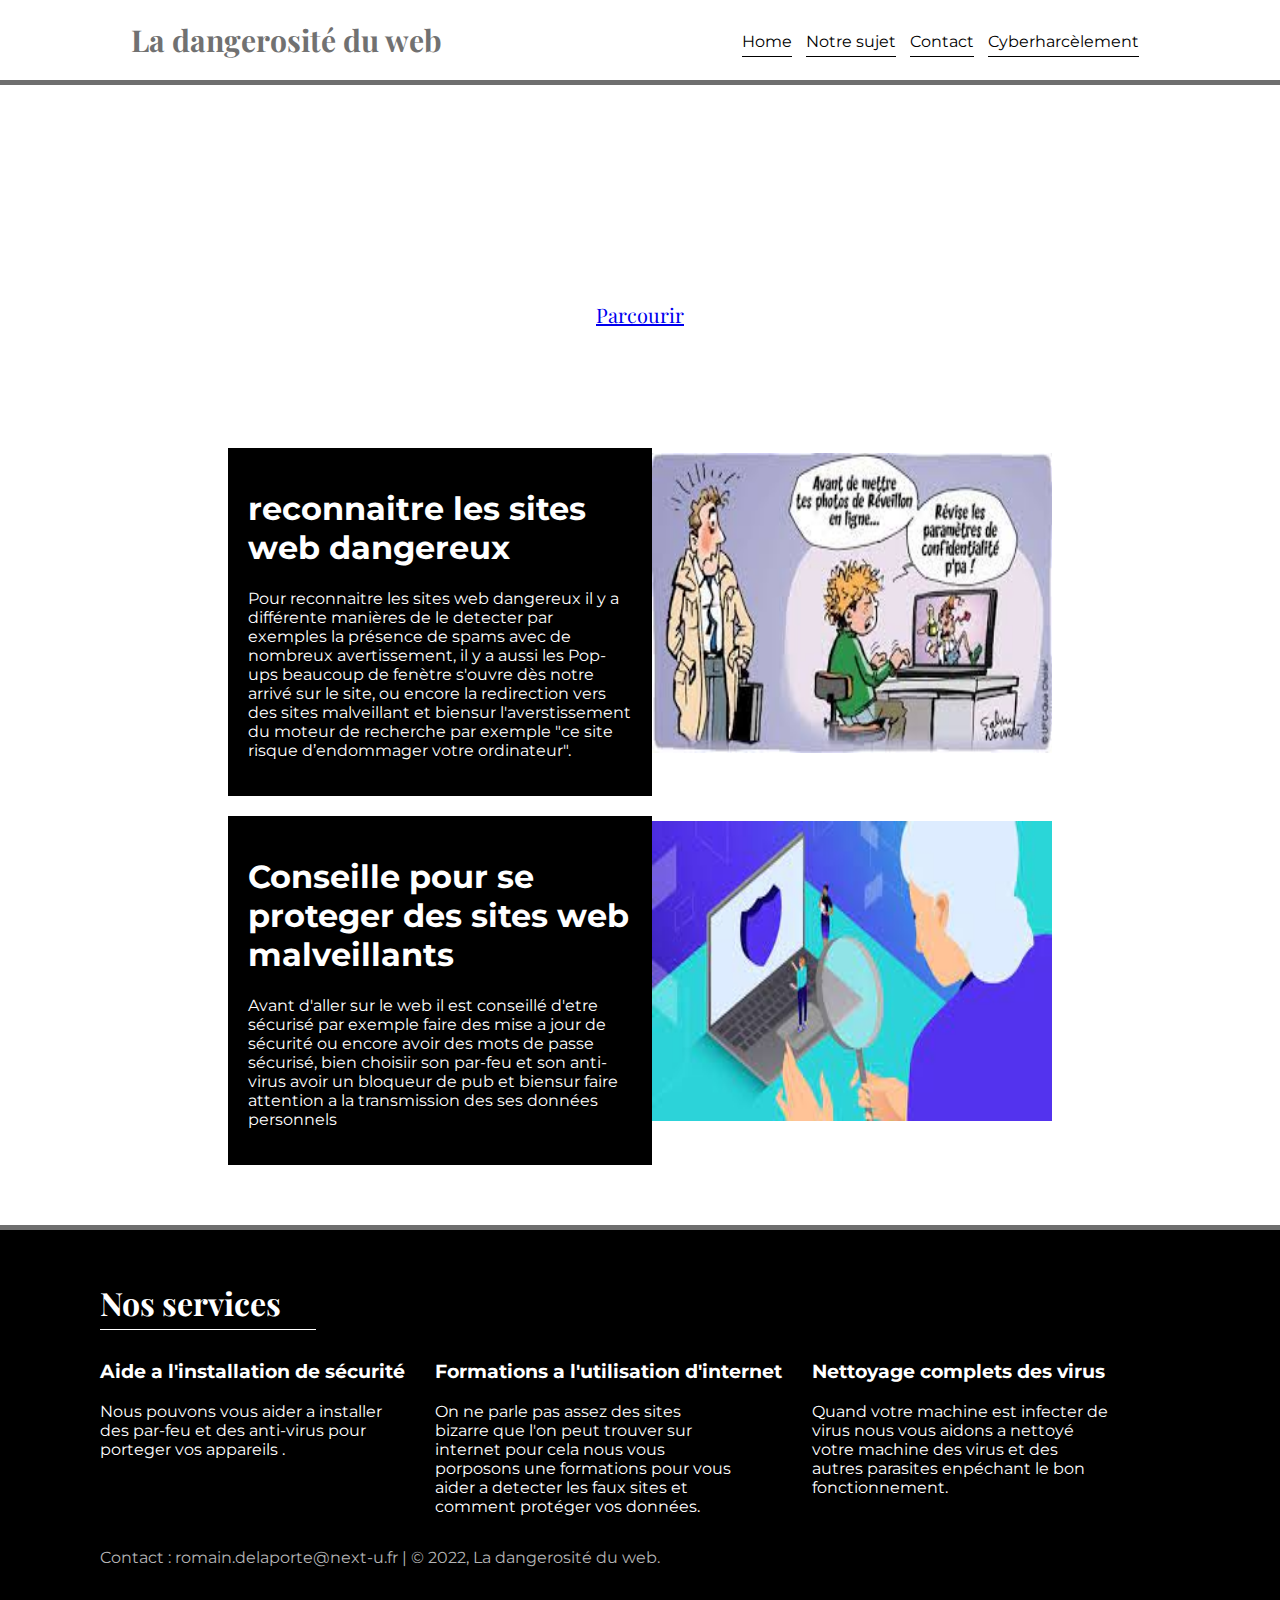
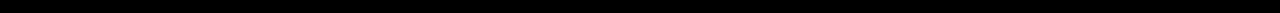
<file: index.html>
<html lang="fr">
<head>
    <meta charset="UTF-8">
    <meta name="viewport" content="width=device-width, initial-scale=1.0">
    <title>Site Vitrine </title>
    <meta charset="utf-8">
    <link rel="stylesheet" href="style.css">
</head>
<body>
    <nav>
        <h1>La dangerosité du web</h1>
        <div class="onglets">
            <a href="#">Home</a>
            <a href="#produits">Notre sujet</a>
            <a href="#contact">Contact</a>
            <a href="page2.html">Cyberharcèlement</a>
        </div>
    </nav>

    <header>
        <h1>La dangerosité du web</h1>
        <h4>A quoi faut-il faire attention</h4>
        <button><a href="parcourir.html">Parcourir</a></button>
    </header>

    <section class="main" id="produits">

        <div class="content">
            <div class="card">
                <div class="left">
                    <h1>reconnaitre les sites web dangereux</h1>
                    <p>Pour reconnaitre les sites web dangereux il y a différente manières de le detecter
                         par exemples la présence de spams avec de nombreux avertissement,
                          il y a aussi les Pop-ups beaucoup de fenètre s'ouvre dès notre arrivé sur le site, ou encore la redirection vers des sites malveillant
                          et biensur l'averstissement du moteur de recherche par exemple "ce site risque d’endommager votre ordinateur".</p>
                </div>
                <div class="right">
                    <img src="[data-uri]" alt="">
                </div>
            </div>

            <div class="card">
                <div class="left">
                    <h1>Conseille pour se proteger des sites web malveillants</h1>
                    <p>Avant d'aller sur le web il est conseillé d'etre sécurisé par exemple faire des mise a jour de sécurité
                         ou encore avoir des mots de passe sécurisé, bien choisiir son par-feu et son anti-virus avoir un bloqueur de pub et 
                        biensur faire attention a la transmission des ses données personnels </p>
                </div>
                <div class="right">
                    <img src="[data-uri]" alt="">
                </div>
            </div>
        </div>
    </section>

    <footer>

        <h1>Nos services</h1>
        <div class="services">
            
            <div class="service">
                <h3>Aide a l'installation de sécurité</h3>
                <p>Nous pouvons vous aider a installer des par-feu et des anti-virus pour porteger vos appareils .</p>
            </div>

            <div class="service">
                <h3>Formations a l'utilisation d'internet</h3>
                <p>On ne parle pas assez des sites bizarre que l'on peut trouver sur internet pour cela nous vous porposons une formations pour vous aider a detecter les faux sites et comment protéger vos données.</p>
            </div>

            <div class="service">
                <h3>Nettoyage complets des virus</h3>
                <p>Quand votre machine est infecter de virus nous vous aidons a nettoyé votre machine des virus et des autres parasites enpéchant le bon fonctionnement.</p>
            </div>

        </div>

        <p id="contact">Contact : romain.delaporte@next-u.fr | &copy; 2022, La dangerosité du web.</p>
    </footer>
</body>
</html>
</file>
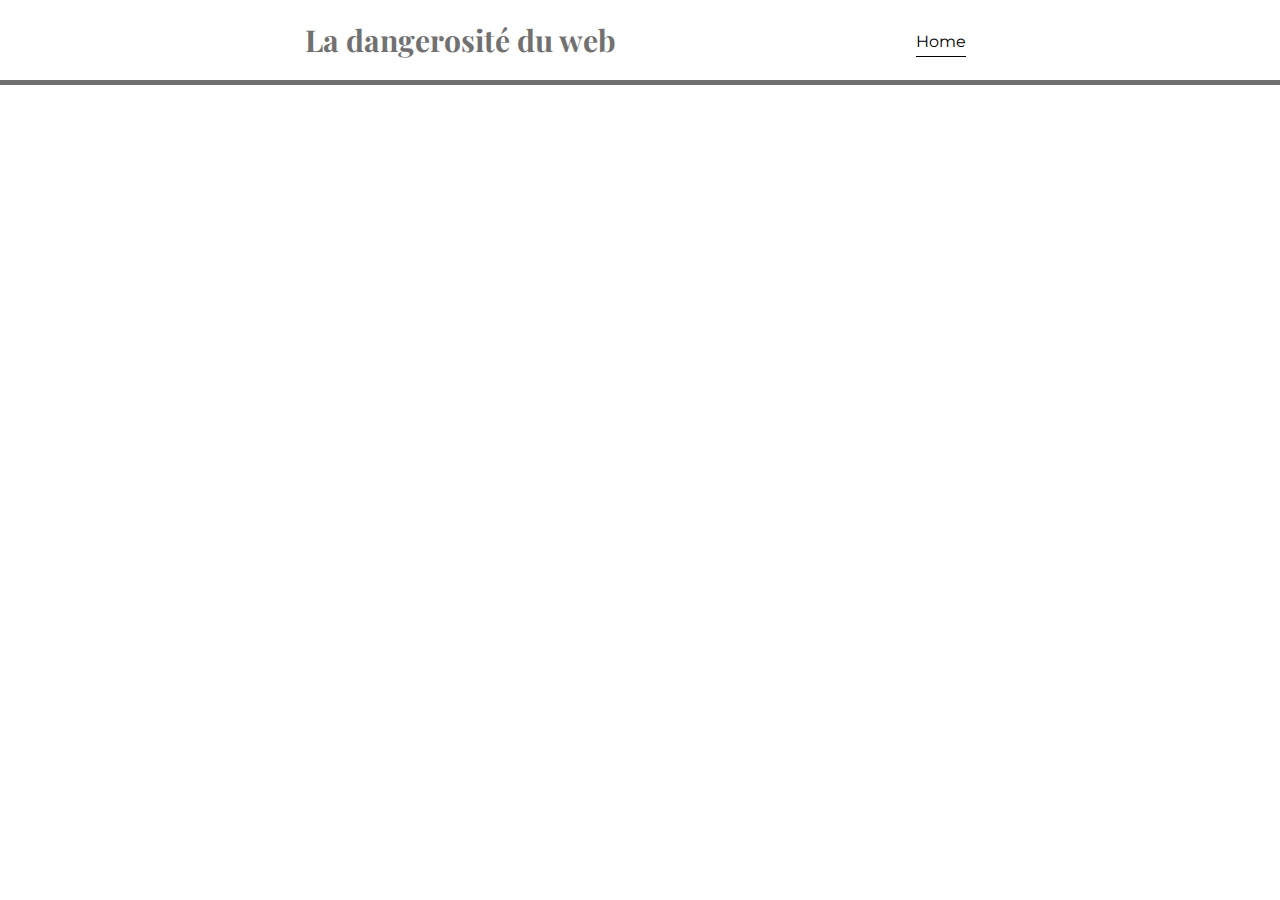
<file: parcourir.html>
<html lang="fr">
<head>
    <meta charset="UTF-8">
    <meta name="viewport" content="width=device-width, initial-scale=1.0">
    <title>Site Vitrine - Frenchcoder</title>
    <meta charset="utf-8">
    <link rel="stylesheet" href="style.css">
</head>
<body>
    <nav>
        <h1>La dangerosité du web</h1>
        <div class="onglets">
            <a href="index.html">Home</a>
        </div>

    </nav>

    <header>
        <h1>La dangerosité du web</h1>
        <h4>A quoi faut-il faire attention ?</h4>
    </header>

</body>
</html>
</file>
<file: style.css>
@import url('https://fonts.googleapis.com/css2?family=Montserrat&display=swap');
@import url('https://fonts.googleapis.com/css2?family=Playfair+Display:wght@600&display=swap');
html{
    scroll-behavior: smooth;
}
body{
    margin: 0px;
    padding: 0px;
    font-family: 'Montserrat', sans-serif;
}
nav{
    display:flex;
    flex-wrap:wrap;
    justify-content: center;
    align-items: center;
    border-bottom: 5px solid #6f6f6f;
}
nav h1{
    color: #717171;
    font-family: 'Playfair Display', serif;
    font-size: 30px;
}
nav .onglets{
    margin-top: 3px;
    margin-left: 300px;
}
nav .onglets a{
    text-decoration: none;
    color: #000;
    margin-right: 10px;
    border-bottom: 1px solid #000;
    padding-bottom: 5px;
}

header{
    display: flex;
    flex-direction: column;
    align-items: center;
    background: url('https://c8.alamy.com/compfr/2hx49ph/hacker-voler-des-donnees-donnees-numeriques-abstraites-sur-fond-d-ecran-noir-concept-de-cyber-securite-du-systeme-en-attaque-ecran-d-ordinateur-avec-hac-2hx49ph.jpg');
    background-size: cover;
    color: #fff;
    padding: 40px;
}
header h1{
    font-family: 'Playfair Display', serif;
    font-size: 50px;
}
header h4{
    margin-top: -20px;
    font-size: 20px;
    text-align: center;
    border-bottom: 1px solid #fff;
}
header button{
    padding: 10px 20px;
    background-color: #fff;
    color:#000;
    border:none;
    margin-bottom: 30px;
    outline:none;
    font-size: 20px;
    font-family: 'Playfair Display', serif;
    cursor: pointer;
}

.main{
    margin-top: 40px;
    display: flex;
    flex-direction: column;
    align-items: center;
}
.main .content .card{
    display: flex;
    flex-wrap: wrap;
    justify-content: center;
    margin-bottom:20px;
}
.main .content .card .left{
   flex: 0 0 30%;
   padding: 20px;
   background-color:black;
   color:#fff;
}
.main .content .card .right img{
    height:300px;
    width: 400px;
    margin-top: 5px;
}

footer{
    margin-top: 40px;
    border-top: 5px solid #6f6f6f;
    background-color: rgb(0, 0, 0);
    color: #fff;
    padding: 30px 100px;;
}
footer h1{
    font-family: 'Playfair Display', serif;
    border-bottom: 1px solid white;
    width: 20%;
    padding-bottom: 5px;
}
footer .services{
    margin-top: -10px;
    display:flex;
    flex-wrap:wrap;
}
footer .services .service{
    margin-right: 30px;
}
footer .services .service p{
    max-width: 300px;
}
footer #contact{
    color: rgb(181, 181, 181);
}

@media screen and (max-width:680px){
    nav .onglets {
        margin-left: 0px;
        margin-bottom: 20px;
    }
    .main .card {
        margin: 10px;
    }
    .main .content .card .right img{
        height:200px;
        width: 100%;
        margin-top: -0px;
    }
    .main .content .card{
        display: block;
    }
    footer{
        padding: 30px;
    }
}
</file>
